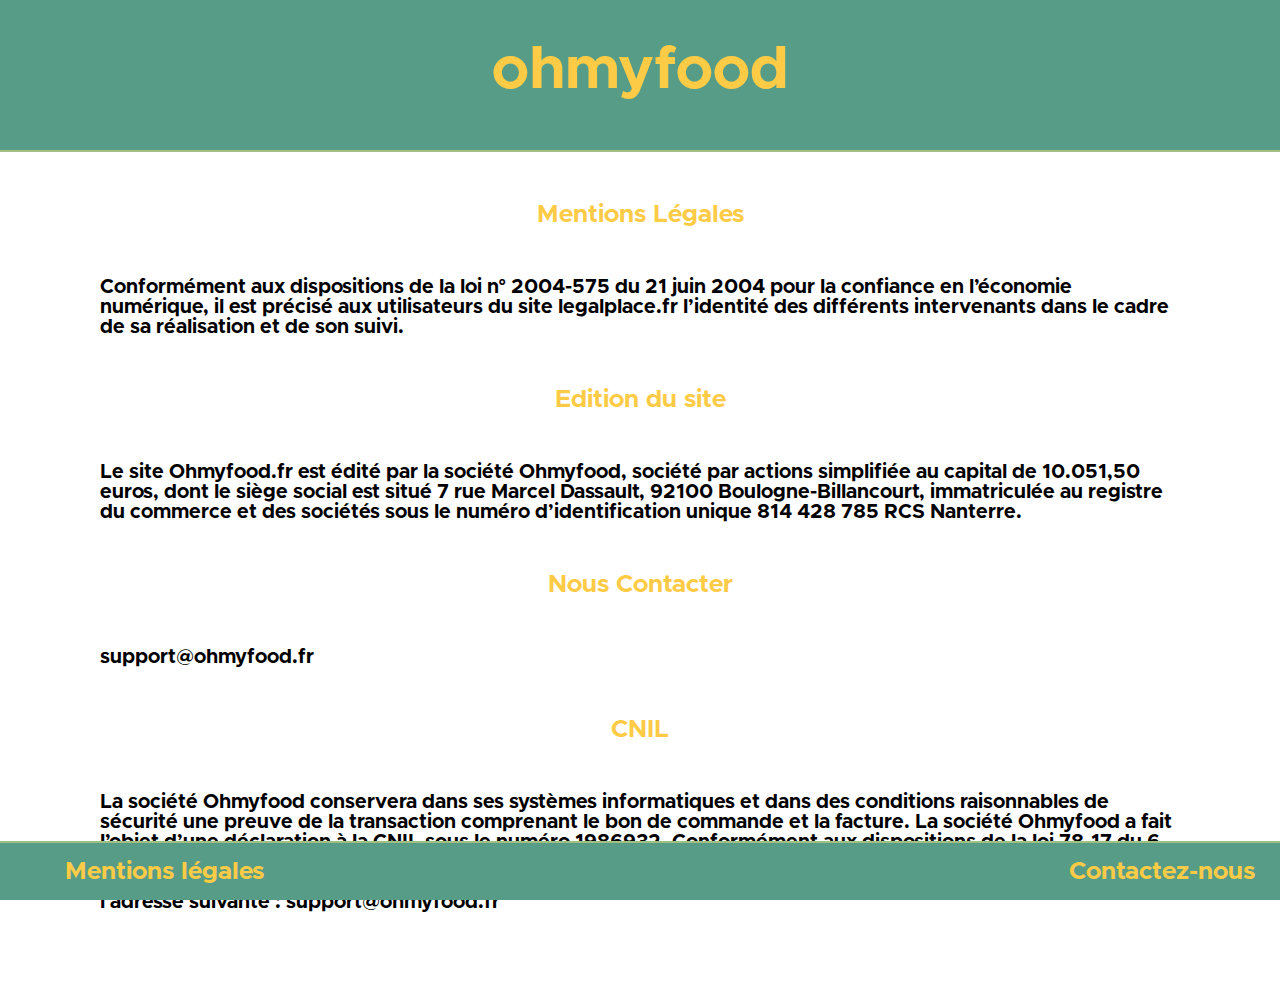
<file: html/mentions.html>
<!DOCTYPE html>
<html lang="fr">
<head>
    <meta charset="UTF-8">
    <meta name="viewport" content="width=device-width, initial-scale=1.0">
    <title>Ohmyfood</title>
    <link href="../logo/logo.png" rel="shortcut icon" >
    <link rel="stylesheet" href="../style.css">
</head>
<body>
    <div id="container">
        <header>
        <!--le header contient un titre h1-->
            <h1><a href="../index.html">ohmyfood</a></h1>
        </header>

        <main id="mentions">
            <header>
                <h2>Mentions Légales</h2>
                <p>Conformément aux dispositions de la loi n° 2004-575 du 21 juin 2004 pour la confiance en l’économie numérique, il est précisé aux utilisateurs du site legalplace.fr l’identité des différents intervenants dans le cadre de sa réalisation et de son suivi.</p>
            </header>
            <section>
                <h3>Edition du site</h3>
                <p>Le site Ohmyfood.fr est édité par la société Ohmyfood, société par actions simplifiée au capital de 10.051,50 euros, dont le siège social est situé 7 rue Marcel Dassault, 92100 Boulogne-Billancourt, immatriculée au registre du commerce et des sociétés sous le numéro d’identification unique 814 428 785 RCS Nanterre.</p>
            </section>
            <section>
                <h3>Nous Contacter</h3>
                <p>support@ohmyfood.fr</p>
            </section>
            <section>
                <h3>CNIL</h3>
                <p>La société Ohmyfood conservera dans ses systèmes informatiques et dans des conditions raisonnables de sécurité une preuve de la transaction comprenant le bon de commande et la facture.

                    La société Ohmyfood a fait l’objet d’une déclaration à la CNIL sous le numéro 1986932.
                    
                    Conformément aux dispositions de la loi 78-17 du 6 janvier 1978 modifiée, l’Utilisateur dispose d’un droit d’accès, de modification et de suppression des informations collectées par Ohmyfood. Pour exercer ce droit, il reviendra à l’Utilisateur d’envoyer un message à l’adresse suivante : support@ohmyfood.fr</p>
            </section>
        </main>

        <footer>
        <!--le footer contient une liste avec 2 parties une des mentions legales et une autre avec le contact-->
            <ul>
                <li>
                    <a href="html/mentions.html"  target="_blank">Mentions légales</a>
                </li>
                <li>
                    <a href="mailto:Ohmyfood@gmail.com">Contactez-nous</a>
                </li>
            </ul>
        </footer>
    </div>
</body>
</html>
</file>
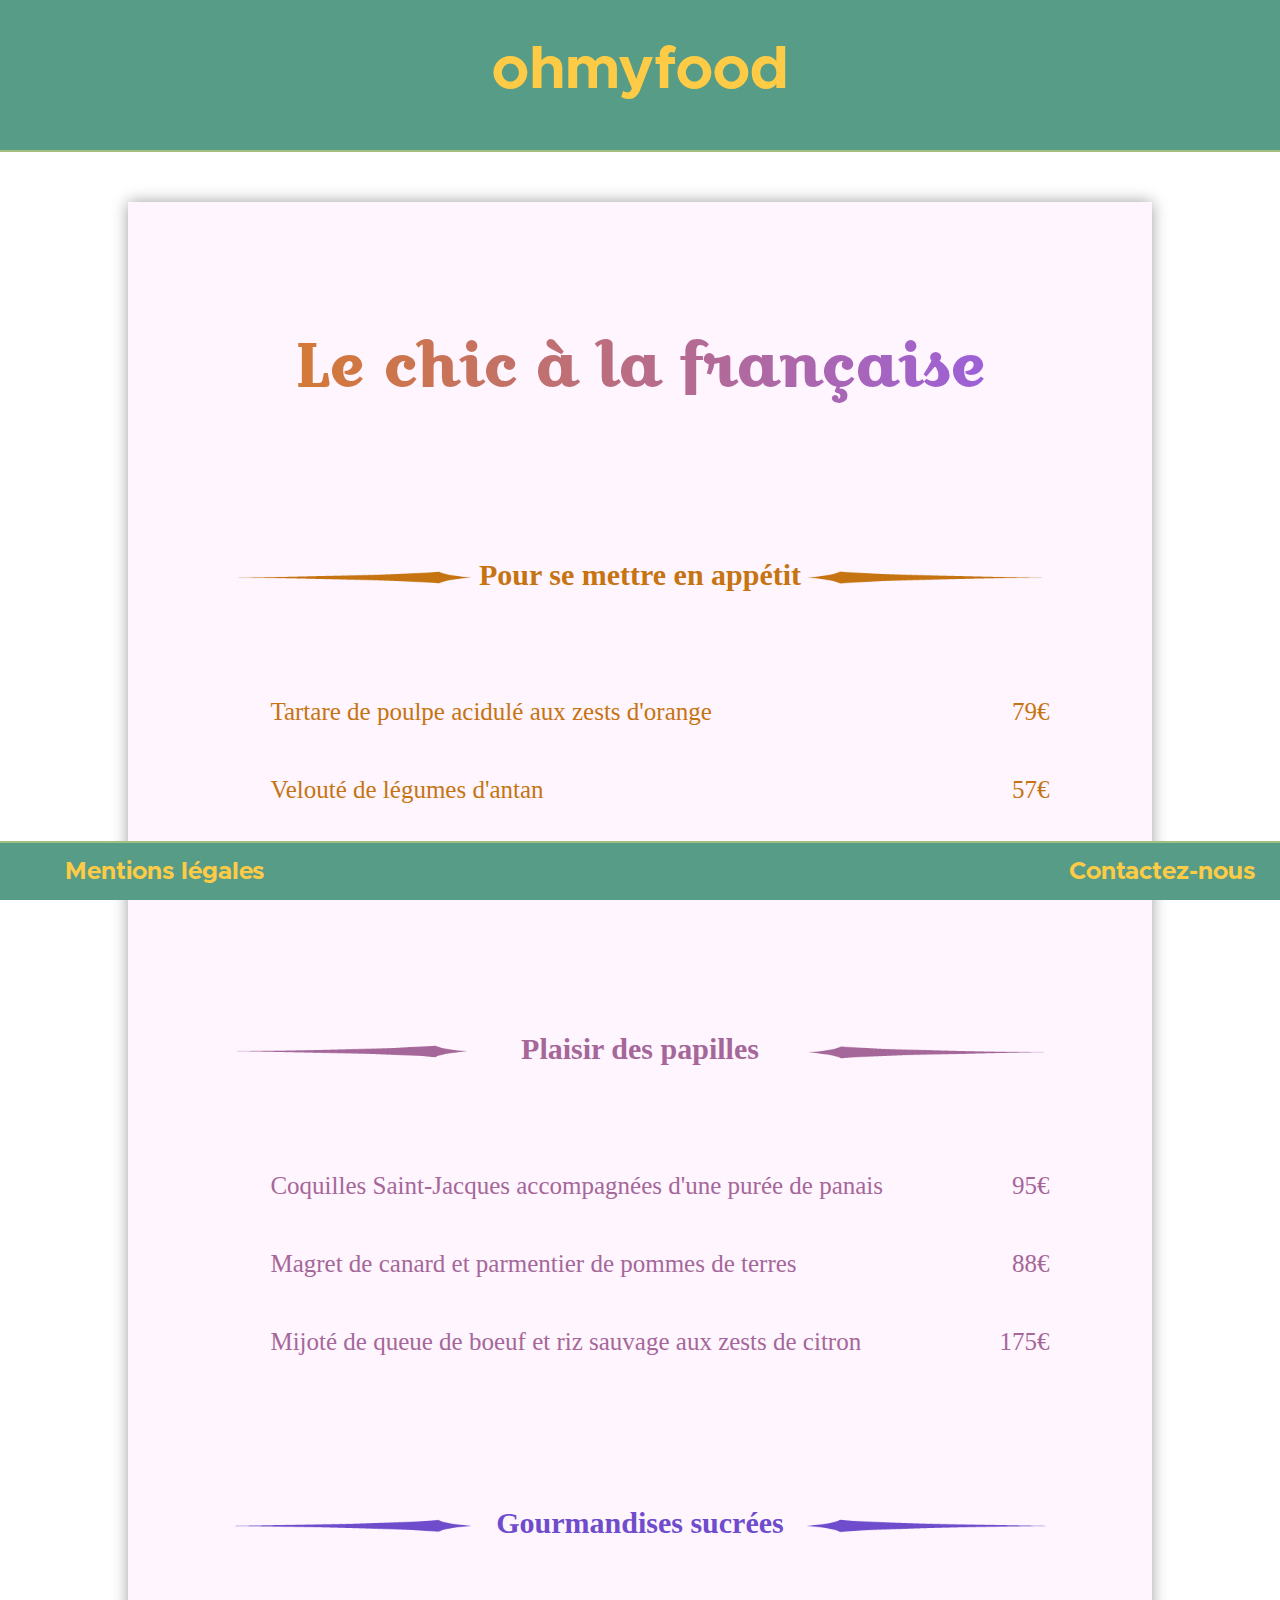
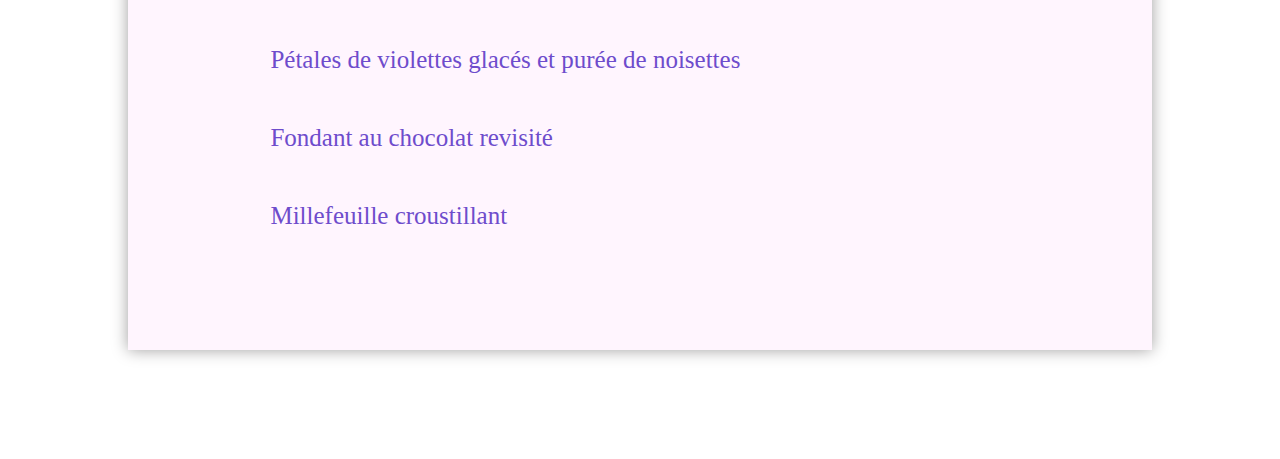
<file: html/menu2.html>
<!DOCTYPE html>
<html lang="fr">
<head>
    <meta charset="UTF-8">
    <meta name="viewport" content="width=device-width, initial-scale=1.0">
    <title>Ohmyfood</title>
    <link rel="stylesheet" href="../style.css">
    <link href="../logo/logo.png" rel="shortcut icon" >
</head>
<body>
    <div id="container">
        <header>
        <!--le header contient un titre h1-->
            <h1><a href="../index.html">ohmyfood</a></h1>
        </header>

        <main id="menu2">
            <header>
                <h2>Le chic à la française</h2>
            </header>
            <section id="entree">
                <header class="titre_section">
                    <img src="../image/menu2_gauche_entree.png" alt="trait gauche">
                    <h3>Pour se mettre en appétit</h3>
                    <img src="../image/menu2_droite_entree.png" alt="trait droite">
                </header>
                <ul>
                    <li>
                        <span class="plats">Tartare de poulpe acidulé aux zests d'orange</span>
                        <span class="prix">79€</span>
                    </li>
                    <li>
                        <span class="plats">Velouté de légumes d'antan</span>
                        <span class="prix">57€</span>
                    </li>
                    <li>
                        <span class="plats">Soupe à l'oignon revisitée</span>
                        <span class="prix">57€</span>
                    </li>
                </ul>
            </section>
            <section id="plat">
                <header class="titre_section">
                    <img src="../image/menu2_gauche_plat.png" alt="trait gauche">
                    <h3>Plaisir des papilles</h3>
                    <img src="../image/menu2_droite_plat.png" alt="trait droite">
                </header>
                <ul>
                    <li>
                        <span class="plats">Coquilles Saint-Jacques accompagnées d'une purée de panais</span>
                        <span class="prix">95€</span>
                    </li>
                    <li>
                        <span class="plats">Magret de canard et parmentier de pommes de terres</span>
                        <span class="prix">88€</span>
                    </li>
                    <li>
                        <span class="plats">Mijoté de queue de boeuf et riz sauvage aux zests de citron</span>
                        <span class="prix">175€</span>
                    </li>
                </ul>
            </section>
            <section id="dessert">
                <header class="titre_section">
                    <img src="../image/menu2_gauche_dessert.png" alt="trait gauche">
                    <h3>Gourmandises sucrées</h3>
                    <img src="../image/menu2_droite_dessert.png" alt="trait droite">
                </header>
                <ul>
                    <li>
                        <span class="plats">Pétales de violettes glacés et purée de noisettes</span>
                    </li>
                    <li>
                        <span class="plats">Fondant au chocolat revisité</span>
                    </li>
                    <li>
                        <span class="plats">Millefeuille croustillant</span>
                    </li>
                </ul>
            </section>
        </main>

        <footer>
        <!--le footer contient 2 parties une des mentions legales et une autre avec le contact-->
            <ul>
                <li>
                    <a href="mentions.html"  target="_blank">Mentions légales</a>
                </li>
                <li>
                    <a href="mailto:Ohmyfood@gmail.com">Contactez-nous</a>
                </li>
            </ul>
        </footer>
    </div>
</body>
</html>
</file>
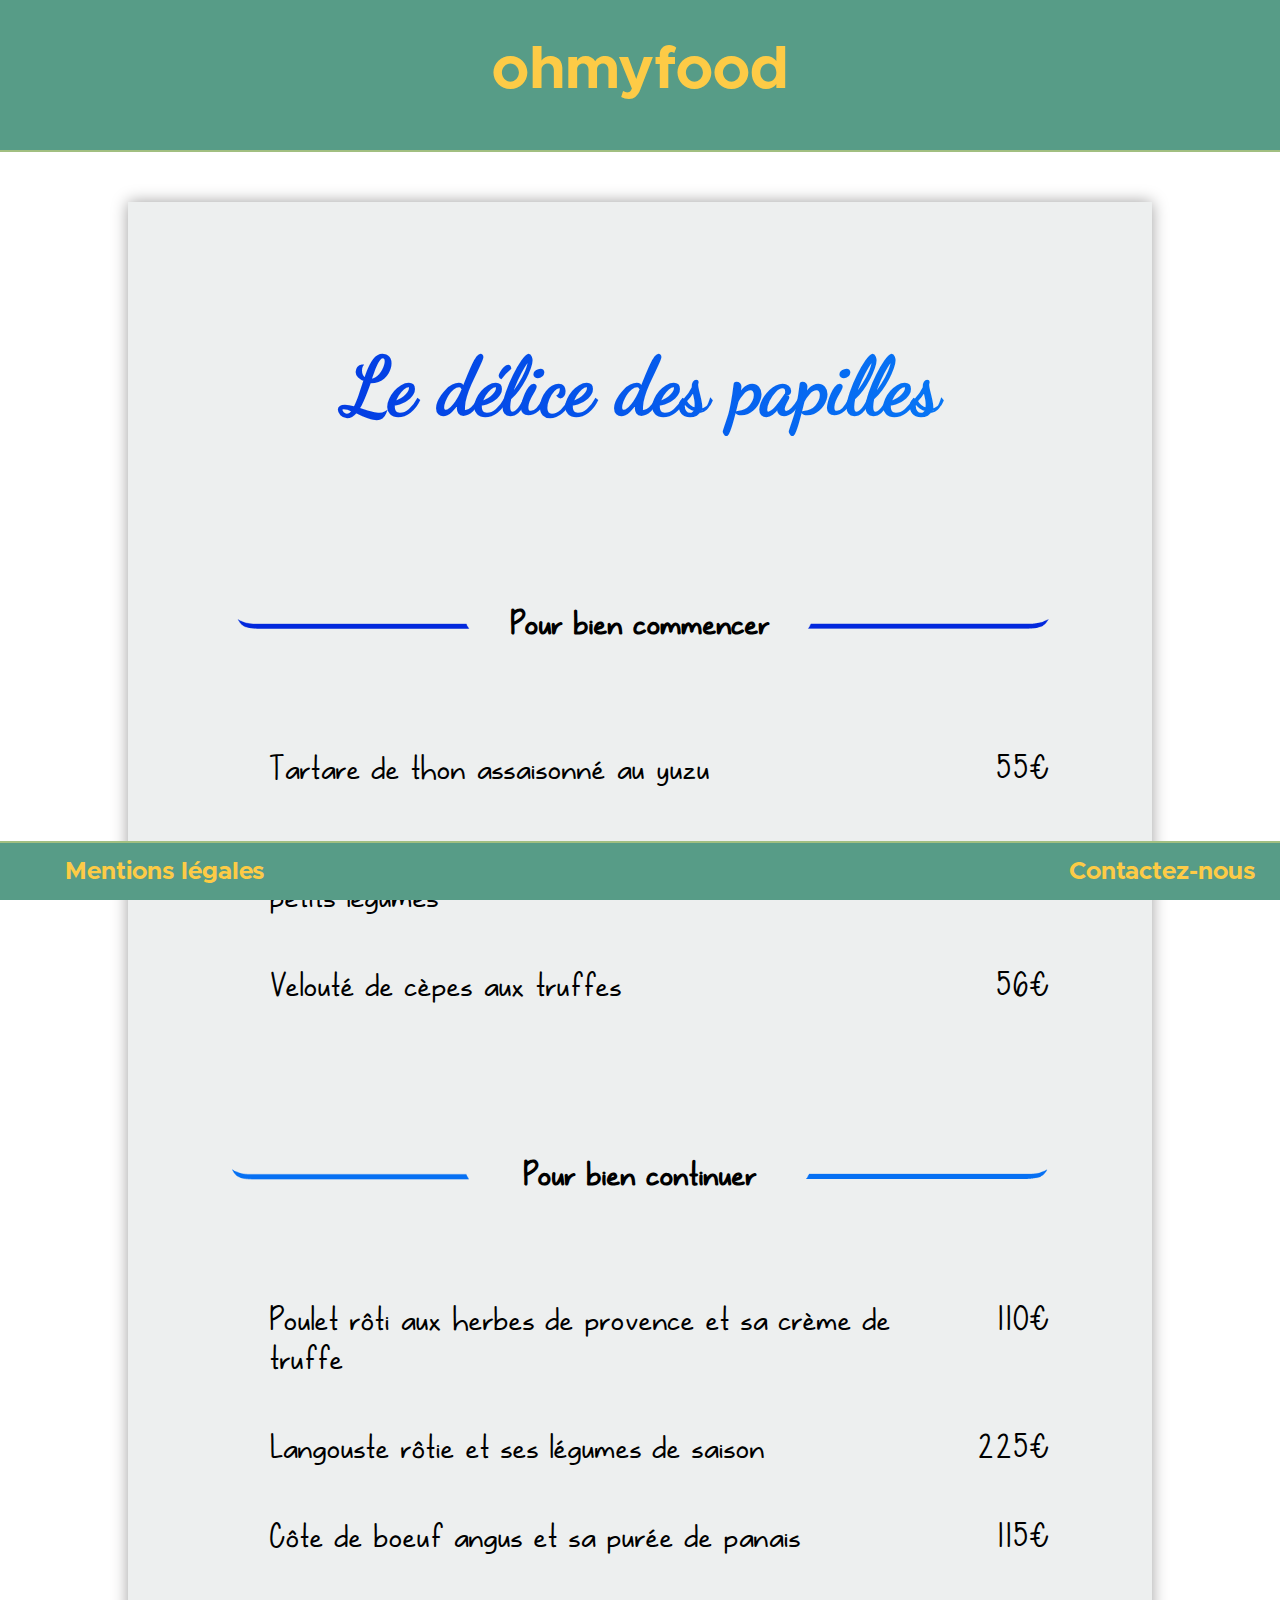
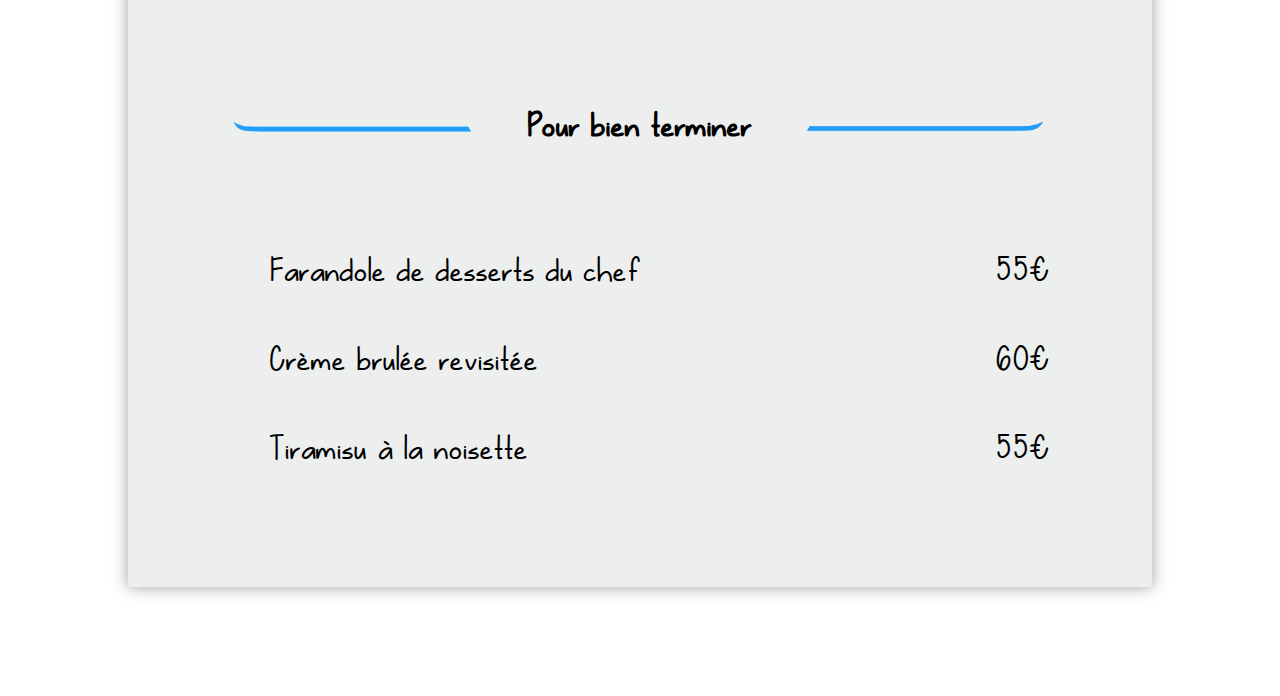
<file: html/menu3.html>
<!DOCTYPE html>
<html lang="fr">
<head>
    <meta charset="UTF-8">
    <meta name="viewport" content="width=device-width, initial-scale=1.0">
    <title>Ohmyfood</title>
    <link rel="stylesheet" href="../style.css">
    <link href="../logo/logo.png" rel="shortcut icon" >
</head>
<body>
    <div id="container">
        <header>
        <!--le header contient un titre h1-->
            <h1><a href="../index.html">ohmyfood</a></h1>
        </header>

        <main id="menu3">
            <header>
                <h2>Le délice des papilles</h2>
            </header>
            <section id="entree">
                <header class="titre_section">
                    <img src="../image/menu3_gauche_entree.png" alt="trait gauche">
                    <h3>Pour bien commencer</h3>
                    <img src="../image/menu3_droite_entree.png" alt="trait droite">
                </header>
                <ul>
                    <li>
                        <span class="plats">Tartare de thon assaisonné au yuzu</span>
                        <span class="prix">55€</span>
                    </li>
                    <li>
                        <span class="plats">Bouchée de homard croustillant et sa farandole de petits légumes</span>
                        <span class="prix">89€</span>
                    </li>
                    <li>
                        <span class="plats">Velouté de cèpes aux truffes</span>
                        <span class="prix">56€</span>
                    </li>
                </ul>
            </section>
            <section id="plat">
                <header class="titre_section">
                    <img src="../image/menu3_gauche_plat.png" alt="trait gauche">
                    <h3>Pour bien continuer</h3>
                    <img src="../image/menu3_droite_plat.png" alt="trait droite">
                </header>
                <ul>
                    <li>
                        <span class="plats">Poulet rôti aux herbes de provence et sa crème de truffe</span>
                        <span class="prix">110€</span>     
                    </li>
                    <li>
                        <span class="plats">Langouste rôtie et ses légumes de saison</span>
                        <span class="prix">225€</span>        
                    </li>
                    <li>
                        <span class="plats">Côte de boeuf angus et sa purée de panais</span>
                        <span class="prix">115€</span>
                    </li>
                </ul>
            </section>
            <section id="dessert">
                <header class="titre_section">
                    <img src="../image/menu3_gauche_dessert.png" alt="trait gauche">
                    <h3>Pour bien terminer</h3>
                    <img src="../image/menu3_droite_dessert.png" alt="trait droite">
                </header>
                <ul>
                    <li>
                        <span class="plats">Farandole de desserts du chef</span>
                        <span class="prix">55€</span>
                    </li>
                    <li>
                        <span class="plats">Crème brulée revisitée</span>
                        <span class="prix">60€</span>     
                    </li>
                    <li>
                        <span class="plats">Tiramisu à la noisette</span>
                        <span class="prix">55€</span>
                    </li>
                </ul>
            </section>
        </main>

        <footer>
        <!--le footer contient 2 parties une des mentions legales et une autre avec le contact-->
            <ul>
                <li>
                    <a href="mentions.html"  target="_blank">Mentions légales</a>
                </li>
                <li>
                    <a href="mailto:Ohmyfood@gmail.com">Contactez-nous</a>
                </li>
            </ul>
        </footer>
    </div>
</body>
</html>
</file>
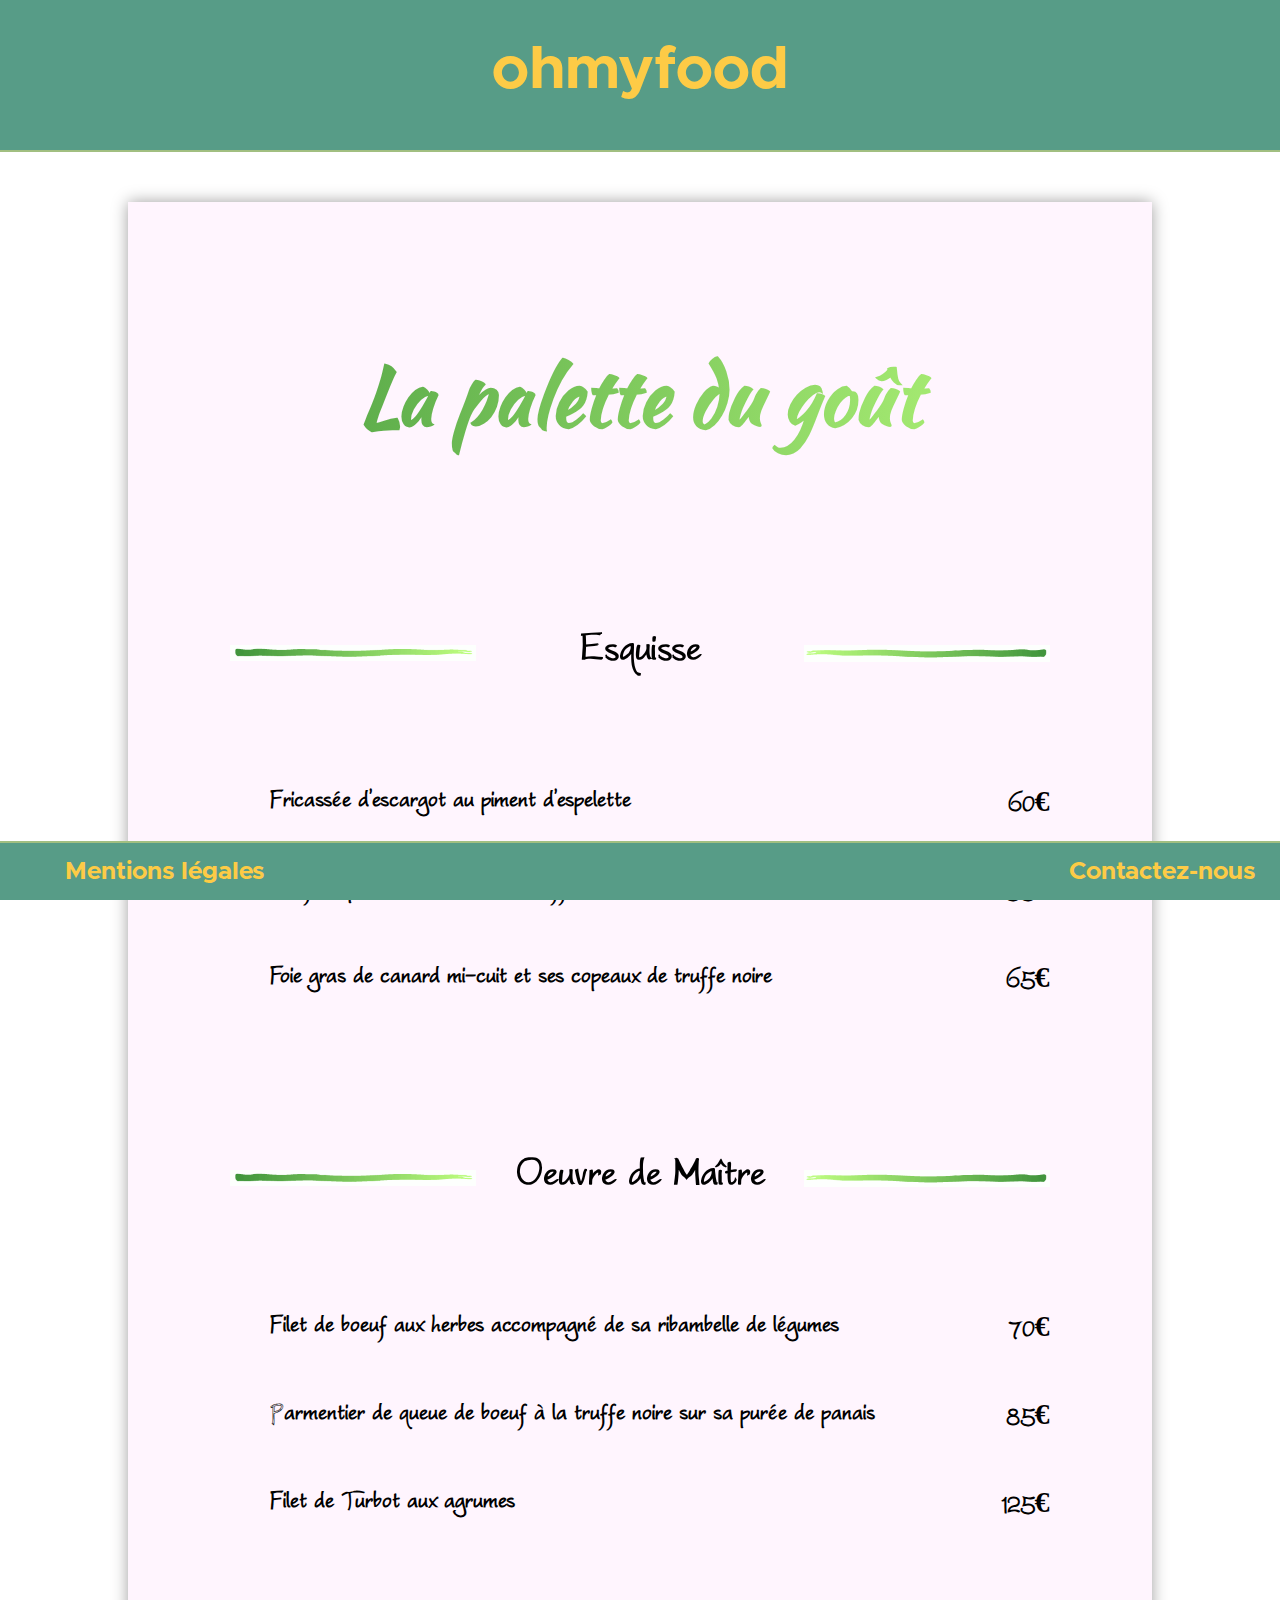
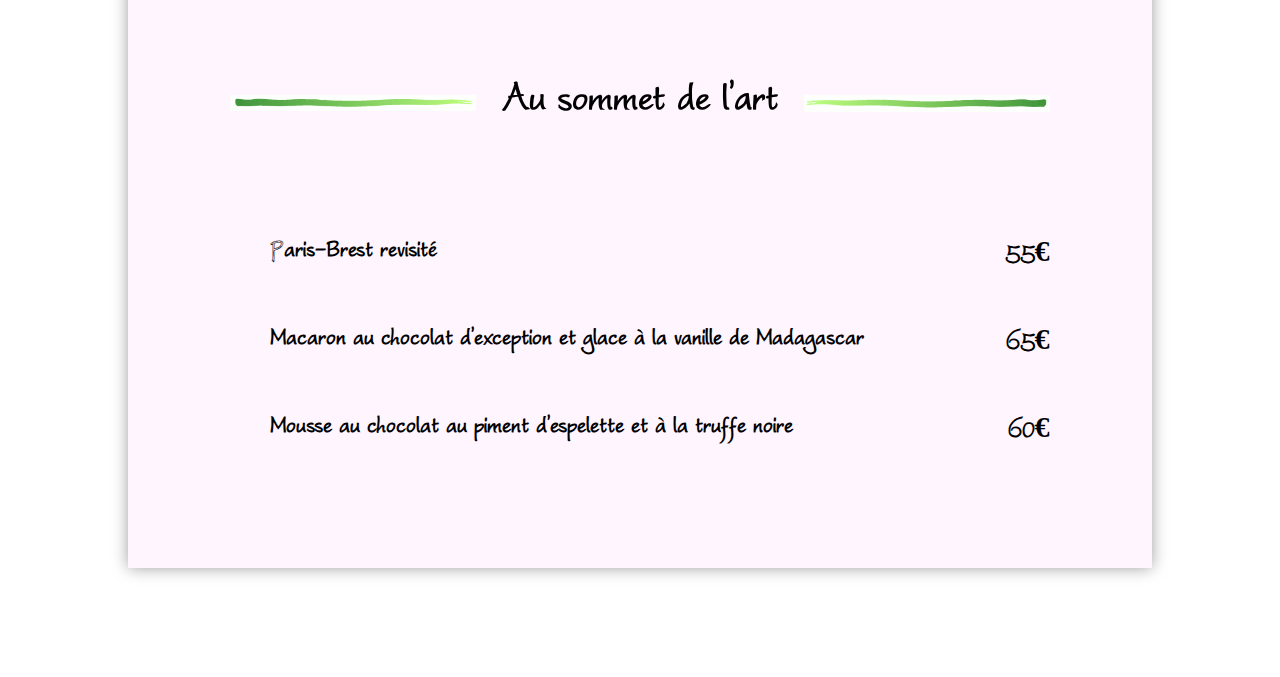
<file: html/menu4.html>
<!DOCTYPE html>
<html lang="fr">
<head>
    <meta charset="UTF-8">
    <meta name="viewport" content="width=device-width, initial-scale=1.0">
    <title>Ohmyfood</title>
    <link rel="stylesheet" href="../style.css">
    <link href="../logo/logo.png" rel="shortcut icon" >
</head>
<body>
    <div id="container">
        <header>
        <!--le header contient un titre h1-->
            <h1><a href="../index.html">ohmyfood</a></h1>
        </header>

        <main id="menu4">
            <header>
                <h2>La palette du goût</h2>
            </header>
            <section>
                <header class="titre_section">
                    <img src="../image/menu4_gauche.png" alt="trait gauche">
                    <h3>Esquisse</h3>
                    <img src="../image/menu4_droite.png" alt="trait droite">
                </header>
                <ul>
                    <li>
                        <span class="plats">Fricassée d'escargot au piment d'espelette</span>
                        <span class="prix">60€</span>
                    </li>
                    <li>
                        <span class="plats">Oeuf au plat assaisonné à la truffe sur lit de caviar</span>
                        <span class="prix">55€</span>
                    </li>
                    <li>
                        <span class="plats">Foie gras de canard mi-cuit et ses copeaux de truffe noire</span>
                        <span class="prix">65€</span>
                    </li>
                </ul>
            </section>
            <section>
                <header class="titre_section">
                    <img src="../image/menu4_gauche.png" alt="trait gauche">
                    <h3>Oeuvre de Maître</h3>
                    <img src="../image/menu4_droite.png" alt="trait droite">
                </header>
                <ul>
                    <li>
                        <span class="plats">Filet de boeuf aux herbes accompagné de sa ribambelle de légumes</span>
                        <span class="prix">70€</span>
                    </li>
                    <li>
                        <span class="plats">Parmentier de queue de boeuf à la truffe noire sur sa purée de panais</span>
                        <span class="prix">85€</span> 
                    </li>
                    <li>
                        <span class="plats">Filet de Turbot aux agrumes</span>
                        <span class="prix">125€</span>
                    </li>
                </ul>
            </section>
            <section>
                <header class="titre_section">
                    <img src="../image/menu4_gauche.png" alt="trait gauche">
                    <h3>Au sommet de l'art</h3>
                    <img src="../image/menu4_droite.png" alt="trait droite">
                </header>
                <ul>
                    <li>
                        <span class="plats">Paris-Brest revisité</span>
                        <span class="prix">55€</span>
                    </li>
                    <li>
                        <span class="plats">Macaron au chocolat d'exception et glace à la vanille de Madagascar</span>
                        <span class="prix">65€</span>   
                    </li>
                    <li>
                        <span class="plats">Mousse au chocolat au piment d'espelette et à la truffe noire</span>
                        <span class="prix">60€</span>
                    </li>
                </ul>
            </section>
        </main>

        <footer>
        <!--le footer contient 2 parties une des mentions legales et une autre avec le contact-->
            <ul>
                <li>
                    <a href="mentions.html"  target="_blank">Mentions légales</a>
                </li>
                <li>
                    <a href="mailto:Ohmyfood@gmail.com">Contactez-nous</a>
                </li>
            </ul>
        </footer>
    </div>
</body>
</html>
</file>
<file: style.css>
@font-face {
  font-family: "Metropolis";
  src: url("polices/Metropolis-Bold.woff") format("woff");
  font-weight: normal;
  font-style: normal;
}
@font-face {
  font-family: "comics";
  src: url("polices/typo_comics_demo-webfont.woff") format("woff");
  font-weight: normal;
  font-style: normal;
}
@font-face {
  font-family: "devonshire";
  src: url("polices/devonshire-regular-webfont.woff") format("woff");
  font-weight: normal;
  font-style: normal;
}
@font-face {
  font-family: "flow";
  src: url("polices/flow-webfont.woff") format("woff");
  font-weight: normal;
  font-style: normal;
}
@font-face {
  font-family: "croissantone";
  src: url("polices/croissantone-regular-webfont.woff") format("woff");
  font-weight: normal;
  font-style: normal;
}
@font-face {
  font-family: "smile";
  src: url("polices/just_gotta_smile-webfont.woff") format("woff");
  font-weight: normal;
  font-style: normal;
}
@font-face {
  font-family: "dancing";
  src: url("polices/dancingscript-regular-webfont.woff") format("woff");
  font-weight: normal;
  font-style: normal;
}
@font-face {
  font-family: "worst";
  src: url("polices/worstveldsling-webfont.woff") format("woff");
  font-weight: normal;
  font-style: normal;
}
@font-face {
  font-family: "kaushan";
  src: url("polices/kaushanscript-regular-webfont.woff") format("woff");
  font-weight: normal;
  font-style: normal;
}
@keyframes point {
  to {
    opacity: 0;
    transform: scale(0);
  }
  from {
    opacity: 1;
    transform: scale(1);
  }
}
@keyframes wiggle {
  to {
    transform: translate(2%);
  }
  from {
    transform: translate(-2%);
  }
}
#container {
  width: 100%;
  position: absolute;
  top: 0px;
  left: 0px;
}
#container > header, #container > aside, #container > footer {
  background-color: #579c87;
  color: #fdcb46;
  font-family: "Metropolis";
}
#container > header a, #container > aside a, #container > footer a {
  color: #fdcb46;
}
#container > header {
  width: 100%;
  height: 150px;
  border-bottom: solid 2px #a1bf81;
  font-size: 30px;
  display: flex;
  justify-content: center;
}
@media (max-width: 599px) {
  #container > header {
    font-size: 25px;
    height: 120px;
  }
}
#container > footer {
  border-top: solid 2px #a1bf81;
  display: flex;
  position: sticky;
  bottom: 0px;
}
#container > footer ul {
  display: flex;
  justify-content: space-between;
  width: 100%;
}
#container > footer ul li {
  margin-left: 25px;
  margin-right: 25px;
}
#container > footer ul li a {
  font-size: 25px;
}
#container > footer ul li:hover {
  animation: wiggle 150ms ease-in-out infinite;
  animation-direction: alternate;
}
@media (max-width: 599px) {
  #container > footer ul li {
    margin-left: 0px;
  }
  #container > footer ul li a {
    font-size: 17px;
  }
}

#pageprincipal {
  display: flex;
  margin: auto;
  width: 80%;
  flex-wrap: wrap;
  justify-content: space-around;
}
#pageprincipal section {
  width: 400px;
  height: 500px;
  margin: 5%;
  text-align: center;
  box-shadow: 0 0 15px #a09f9f;
}
#pageprincipal section p {
  font-size: 50px;
  margin-top: 5px;
  font-weight: bold;
}
#pageprincipal section a {
  transform: scale(1);
  opacity: 1;
  transition: transform 400ms;
  width: 400px;
  height: 500px;
  display: flex;
  flex-direction: column;
  justify-content: center;
  align-items: center;
}
#pageprincipal section a:hover {
  transform: scale(1.2);
  opacity: 0.8;
}
@media (max-width: 599px) {
  #pageprincipal section {
    width: 200px;
    height: 300px;
  }
  #pageprincipal section a {
    width: 200px;
    height: 300px;
  }
  #pageprincipal section p {
    font-size: 30px;
  }
}

aside {
  width: 400px;
  height: 50px;
  text-align: center;
  margin: auto;
  margin-bottom: 50px;
  border-radius: 10px;
  display: flex;
  justify-content: center;
  align-items: center;
}
@media (max-width: 599px) {
  aside {
    width: 200px;
    height: 25px;
  }
  aside h2 {
    font-size: 15px;
  }
}

#mini_menu1 {
  background-color: #fcdfdb;
  display: flex;
  flex-direction: column;
}
#mini_menu1 h2 {
  font-family: "devonshire";
  font-size: 50px;
  font-weight: normal;
}
#mini_menu1 p {
  font-family: "flow";
}
#mini_menu1 a {
  color: #3c1218;
}
@media (max-width: 599px) {
  #mini_menu1 h2 {
    font-size: 25px;
  }
}

i {
  background: -webkit-linear-gradient(left, #f05060, #f6916a);
  -webkit-background-clip: text;
  -webkit-text-fill-color: transparent;
}

#mini_menu2 {
  background-color: #fff5fe;
  display: flex;
  flex-direction: column;
}
#mini_menu2 h2 {
  font-family: "croissantone";
  font-size: 25px;
  background: -webkit-linear-gradient(left, #e27f0e, #8f5aff);
  -webkit-background-clip: text;
  -webkit-text-fill-color: transparent;
}
#mini_menu2 a {
  color: #e27f0e;
}
@media (max-width: 599px) {
  #mini_menu2 h2 {
    font-size: 12px;
  }
}

#mini_menu3 {
  background-color: #edefef;
  color: #0889fb;
  display: flex;
  flex-direction: column;
}
#mini_menu3 h2 {
  font-family: "dancing";
  background: -webkit-linear-gradient(left, #0229dd, #0889fb);
  -webkit-background-clip: text;
  -webkit-text-fill-color: transparent;
  font-size: 35px;
}
#mini_menu3 p {
  font-family: "worst";
  font-size: 70px;
}
#mini_menu3 a {
  color: #0889fb;
}
@media (max-width: 599px) {
  #mini_menu3 h2 {
    font-size: 20px;
  }
}

#mini_menu4 {
  background-color: #fff5fe;
  display: flex;
  flex-direction: column;
}
#mini_menu4 h2 {
  font-family: "kaushan";
  background: -webkit-linear-gradient(left, #43973d, #beff7f);
  -webkit-background-clip: text;
  -webkit-text-fill-color: transparent;
  font-size: 35px;
}
#mini_menu4 p {
  font-family: "worst";
  font-size: 70px;
}
#mini_menu4 a {
  color: #43973d;
}
@media (max-width: 599px) {
  #mini_menu4 h2 {
    font-size: 20px;
  }
}

#suspension {
  display: flex;
  justify-content: space-around;
  margin: 8px 10px 0px 10px;
}
#suspension .point {
  background-color: #fdcb46;
  width: 8px;
  height: 8px;
  margin: 5px;
  border-radius: 50%;
  animation: point 2000ms ease-in-out both alternate infinite;
  transform-origin: bottom;
}
#suspension .point--1 {
  animation-delay: 300ms;
}
#suspension .point--2 {
  animation-delay: 600ms;
}
#suspension .point--3 {
  animation-delay: 900ms;
}
@media (max-width: 599px) {
  #suspension .point {
    width: 4px;
    height: 4px;
    margin: 3px;
  }
}

#menu1, #menu2, #menu3, #menu4 {
  display: flex;
  flex-direction: column;
  box-shadow: 0 0 15px #a09f9f;
  width: 80%;
  margin: auto;
  margin-top: 50px;
  margin-bottom: 50px;
  padding: 70px 0 70px 0;
}
#menu1 section, #menu2 section, #menu3 section, #menu4 section {
  margin: auto;
  width: 80%;
}
#menu1 li, #menu2 li, #menu3 li, #menu4 li {
  display: flex;
  margin-bottom: 50px;
}
#menu1 h2, #menu1 h3, #menu2 h2, #menu2 h3, #menu3 h2, #menu3 h3, #menu4 h2, #menu4 h3 {
  text-align: center;
}
#menu1 .plats, #menu2 .plats, #menu3 .plats, #menu4 .plats {
  width: 80%;
  text-align: start;
}
#menu1 .prix, #menu2 .prix, #menu3 .prix, #menu4 .prix {
  width: 20%;
  text-align: end;
}
#menu1 section header, #menu2 section header, #menu3 section header, #menu4 section header {
  display: flex;
  justify-content: space-between;
  align-items: center;
  margin-top: 100px;
  margin-bottom: 100px;
}
#menu1 section header h3, #menu2 section header h3, #menu3 section header h3, #menu4 section header h3 {
  margin-top: 0px;
  margin-bottom: 0px;
}
#menu1 section header h3:hover::after, #menu2 section header h3:hover::after, #menu3 section header h3:hover::after, #menu4 section header h3:hover::after {
  transform: scaleX(1);
}
#menu1 section header h3::after, #menu2 section header h3::after, #menu3 section header h3::after, #menu4 section header h3::after {
  content: "";
  display: block;
  border-bottom: solid 3px;
  transform: scaleX(0);
  transform-origin: left;
  transition: transform 1000ms ease-in-out;
  width: 100%;
  height: 3px;
  margin-bottom: 0px;
}
@media (max-width: 599px) {
  #menu1, #menu2, #menu3, #menu4 {
    padding: 30px 0 30px 0;
  }
  #menu1 section, #menu2 section, #menu3 section, #menu4 section {
    width: 90%;
  }
  #menu1 section ul, #menu2 section ul, #menu3 section ul, #menu4 section ul {
    padding-left: 0px;
    width: 100%;
  }
  #menu1 section ul li, #menu2 section ul li, #menu3 section ul li, #menu4 section ul li {
    width: 100%;
    flex-direction: column;
  }
  #menu1 section ul li span, #menu2 section ul li span, #menu3 section ul li span, #menu4 section ul li span {
    margin: 1px;
    font-size: 20px;
  }
  #menu1 section ul .plats, #menu2 section ul .plats, #menu3 section ul .plats, #menu4 section ul .plats {
    width: 100%;
    text-align: center;
  }
  #menu1 section ul .prix, #menu2 section ul .prix, #menu3 section ul .prix, #menu4 section ul .prix {
    width: 100%;
    text-align: center;
  }
  #menu1 section header, #menu2 section header, #menu3 section header, #menu4 section header {
    flex-direction: column;
    margin: 0px;
  }
  #menu1 section header h3, #menu2 section header h3, #menu3 section header h3, #menu4 section header h3 {
    margin-top: 0px;
  }
  #menu1 section header h3::after, #menu2 section header h3::after, #menu3 section header h3::after, #menu4 section header h3::after {
    display: none;
  }
}

#menu1 {
  font-size: 25px;
  background-color: #fcdfdb;
  color: #3c1218;
  font-family: "comics";
}
#menu1 header {
  font-size: 90px;
  text-align: center;
  margin-top: 20px;
}
#menu1 h2 {
  font-family: "devonshire";
  font-size: 90px;
  font-weight: normal;
  margin-top: 0px;
}
#menu1 h3 {
  text-align: center;
  font-size: 30px;
  font-weight: normal;
  justify-content: space-between;
  margin-bottom: 0px;
}
#menu1 footer {
  font-family: "devonshire";
  font-size: 50px;
  text-align: center;
}
#menu1 footer i {
  font-size: 40px;
}
#menu1 img {
  width: 35%;
  height: 40%;
}
#menu1 h3::after {
  color: #3c1218;
}
@media (max-width: 599px) {
  #menu1 h2 {
    font-size: 45px;
  }
  #menu1 li {
    margin-bottom: 20%;
  }
  #menu1 footer {
    font-size: 30px;
  }
}

#menu2 {
  font-size: 25px;
  background-color: #fff5fe;
}
#menu2 h2 {
  font-family: "croissantone";
  background: -webkit-linear-gradient(left, #e27f0e, #8f5aff);
  -webkit-background-clip: text;
  -webkit-text-fill-color: transparent;
  font-size: 60px;
}
#menu2 h3 {
  font-size: 30px;
}
#menu2 #entree {
  color: #c67412;
}
#menu2 #entree h3::after {
  color: #c67412;
}
#menu2 #plat {
  color: #a56799;
}
#menu2 #plat h3::after {
  color: #a56799;
}
#menu2 #dessert {
  color: #6e4ccc;
}
#menu2 #dessert h3::after {
  color: #6e4ccc;
}
#menu2 img {
  width: 30%;
  height: 40%;
}
@media (max-width: 599px) {
  #menu2 h2 {
    font-size: 40px;
    margin-bottom: 20%;
  }
  #menu2 li {
    margin-bottom: 15%;
  }
}

#menu3 {
  font-size: 35px;
  background-color: #edefef;
  font-family: "smile";
}
#menu3 h2 {
  font-family: "dancing";
  background: -webkit-linear-gradient(left, #0229dd, #0889fb);
  -webkit-background-clip: text;
  -webkit-text-fill-color: transparent;
  font-size: 80px;
}
#menu3 h3 {
  font-size: 35px;
}
#menu3 img {
  width: 30%;
  height: 40%;
}
#menu3 #entree h3::after {
  color: #0228dd;
}
#menu3 #plat h3::after {
  color: #0670f3;
}
#menu3 #dessert h3::after {
  color: #229df9;
}
@media (max-width: 599px) {
  #menu3 h2 {
    font-size: 45px;
    margin-bottom: 15%;
  }
  #menu3 li {
    margin-bottom: 15%;
  }
}

#menu4 {
  font-size: 30px;
  background-color: #fff5fe;
  font-family: "worst";
  font-weight: bold;
}
#menu4 h2 {
  font-family: "kaushan";
  background: -webkit-linear-gradient(left, #43973d, #beff7f);
  -webkit-background-clip: text;
  -webkit-text-fill-color: transparent;
  font-size: 80px;
}
#menu4 h3 {
  font-size: 50px;
}
#menu4 img {
  width: 30%;
  height: 40%;
}
#menu4 h3::after {
  color: #80cb5e;
}
@media (max-width: 599px) {
  #menu4 h2 {
    font-size: 45px;
    margin-bottom: 20%;
  }
  #menu4 li {
    margin-bottom: 15%;
  }
}

a {
  text-decoration: none;
}

ul {
  list-style: none;
}

#mentions {
  font-family: "Metropolis";
  font-size: 20px;
  margin: 0 100px 0 100px;
}
#mentions h2, #mentions h3 {
  text-align: center;
  font-size: 25px;
  margin: 50px;
  color: #fdcb46;
}

/*# sourceMappingURL=style.css.map */
</file>
